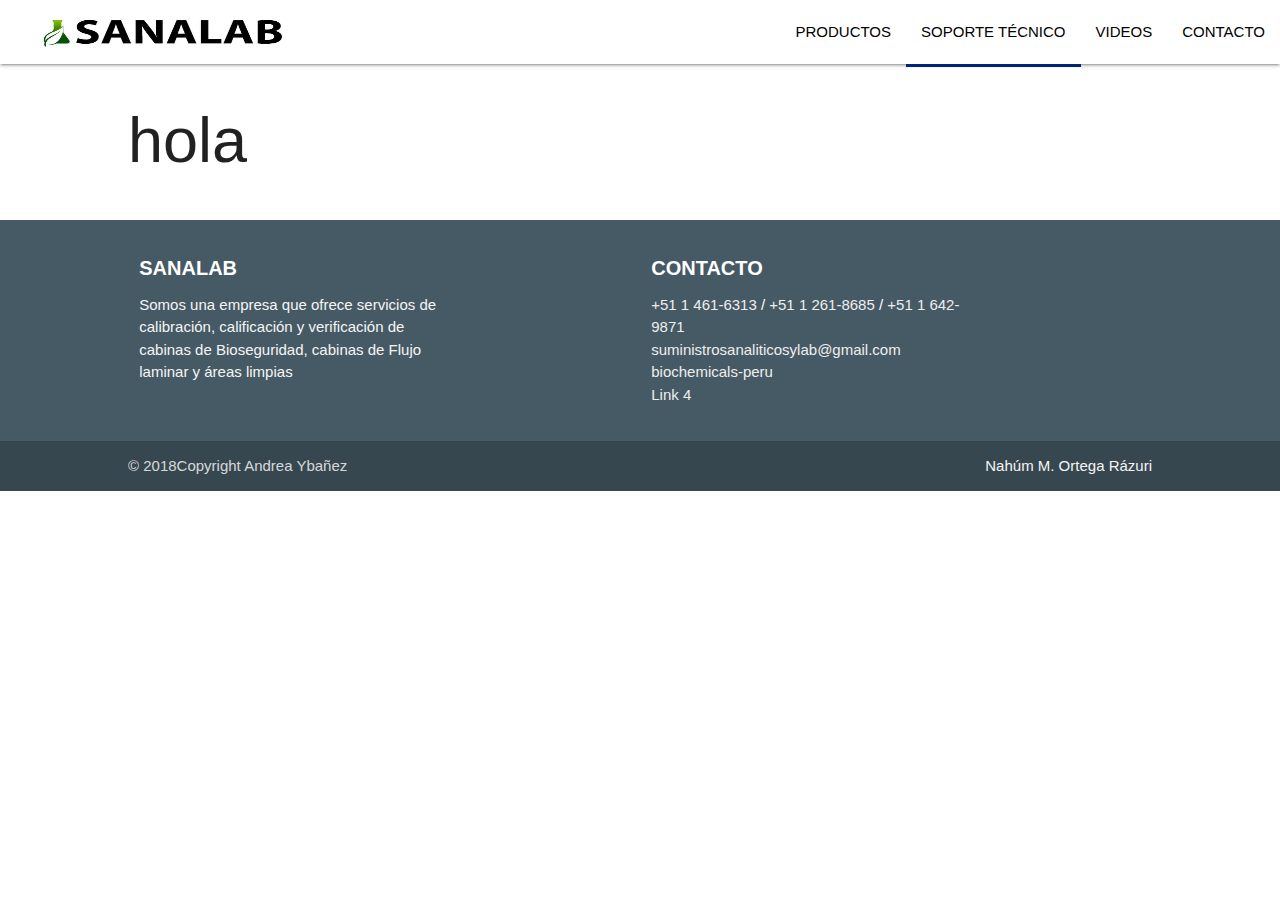
<file: src/support.html>
<!DOCTYPE html>
<html lang="en">

<head>
    <meta charset="UTF-8">
    <meta name="viewport" content="width=device-width, initial-scale=1.0">
    <meta http-equiv="X-UA-Compatible" content="ie=edge">
    <!-- Compiled and minified CSS -->
    <link rel="stylesheet" href="https://cdnjs.cloudflare.com/ajax/libs/materialize/1.0.0/css/materialize.min.css">
    <!-- Compiled and minified JavaScript -->
    <script src="https://cdnjs.cloudflare.com/ajax/libs/materialize/1.0.0/js/materialize.min.js"></script>
    
    <link href="https://fonts.googleapis.com/icon?family=Material+Icons" rel="stylesheet">
    <link rel="stylesheet" href="style.css">
    <title>portada</title>
</head>

<body>

    <div class="navbar-fixed">
        <nav>
            <div class="nav-wrapper white">
                <img src="../imagenes/WhatsApp Image 2018-11-26 at 20.47.06.jpeg" class="brand-logo logoNav ">
                <a href="#" data-target="mobile-demo" class="sidenav-trigger black-text"><i class="material-icons">menu</i></a>
                <ul class="right hide-on-med-and-down">
                    <li><a href="./index.html" class="black-text">PRODUCTOS</a></li>
                    <li class="sup"><a href="./support.html" class="black-text">SOPORTE TÉCNICO</a></li>
                    <li><a href="./videos.html" class="black-text">VIDEOS</a></li>
                    <li><a href="./contacto.html" class="black-text">CONTACTO</a></li>
                </ul>
            </div>
        </nav>
    </div>
    <ul class="sidenav" id="mobile-demo">
            <li><a href="./index.html" class="black-text">PRODUCTOS</a></li>
            <li class="sup"><a href="./support.html" class="black-text">SOPORTE TÉCNICO</a></li>
            <li><a href="./videos.html" class="black-text">VIDEOS</a></li>
            <li><a href="./contacto.html" class="black-text">CONTACTO</a></li>
    </ul>

    <!-- soporte tecnico  -->
    <div class="container">
        <div class="row">
            <h1>hola</h1>
            <a class="btn-floating btn-large cyan pulse fixed indigo darken-4"><i class="material-icons">chat</i></a>
        </div>
    </div>

    <footer class="page-footer blue-grey darken-2">
            <div class="container">
              <div class="row">
                <div class="col l4 s12">
                  <h5 class="white-text">SANALAB</h5>
                  <p class="grey-text text-lighten-4">Somos una empresa que ofrece servicios de calibración, calificación y verificación de cabinas de Bioseguridad, cabinas de Flujo laminar y áreas limpias</p>
                </div>
                
                <div class="col l4 offset-l2 s12">
                  <h5 class="white-text">CONTACTO</h5>
                  <ul>
                    <li><a class="grey-text text-lighten-3" href="#!">+51 1 461-6313</a> / <a class="grey-text text-lighten-3" href="#!"> +51 1 261-8685</a> / <a class="grey-text text-lighten-3" href="#!"> +51 1 642-9871</a></li>
                    <li><a class="grey-text text-lighten-3" href="#!">suministrosanaliticosylab@gmail.com</a></li>
                    <li><a class="grey-text text-lighten-3" href="#!">biochemicals-peru</a></li>
                    
                    <li><a class="grey-text text-lighten-3" href="#!">Link 4</a></li>
                  </ul>
                </div>
              </div>
            </div>
            <div class="footer-copyright blue-grey darken-3">
              <div class="container">
              © 2018Copyright Andrea Ybañez
              <a class="grey-text text-lighten-4 right" href="#!">Nahúm M. Ortega Rázuri</a>
              </div>
            </div>
          </footer>

    <script src="menu.js"></script>
</body>

</html>
</file>
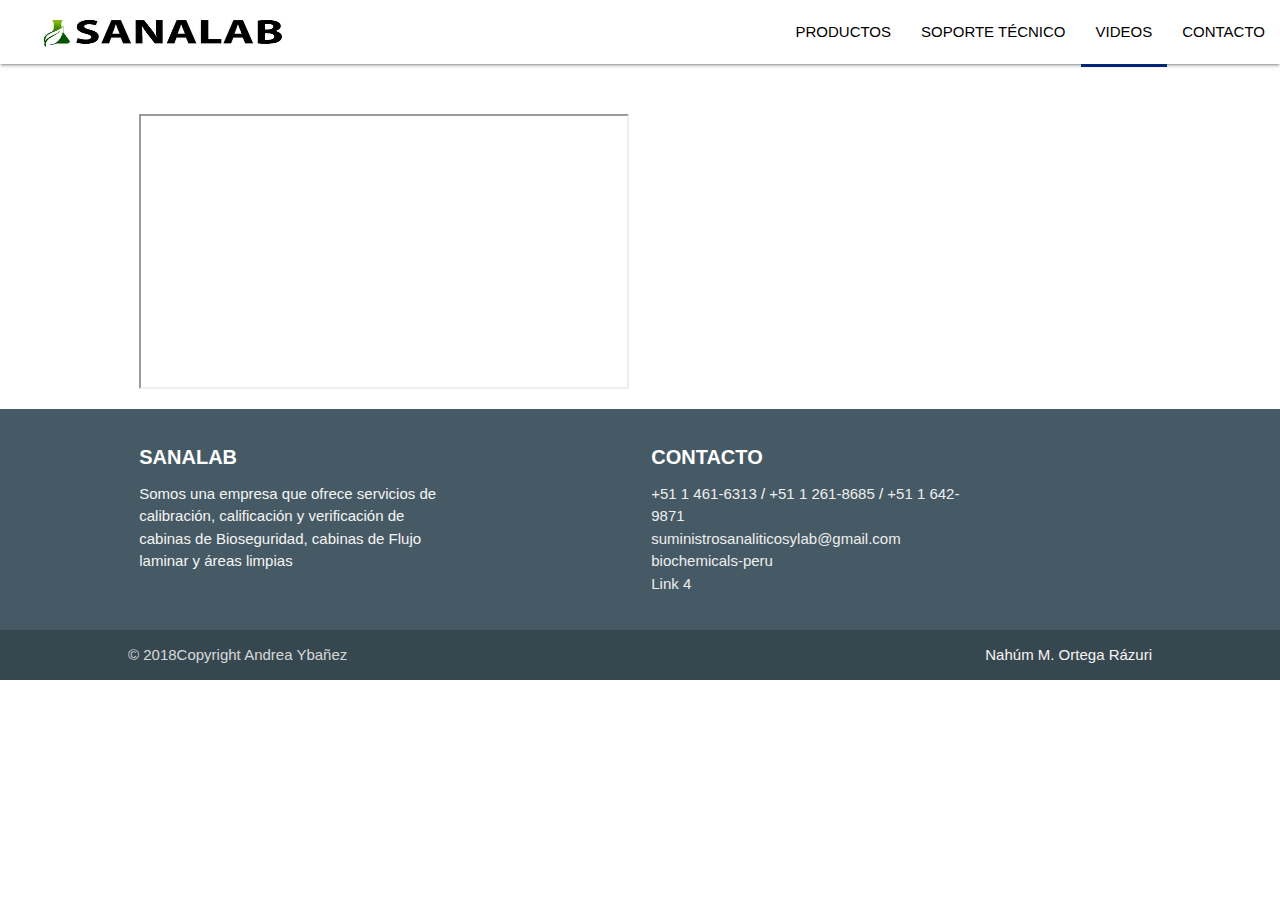
<file: src/videos.html>
<!DOCTYPE html>
<html lang="en">

<head>
    <meta charset="UTF-8">
    <meta name="viewport" content="width=device-width, initial-scale=1.0">
    <meta http-equiv="X-UA-Compatible" content="ie=edge">
    <!-- Compiled and minified CSS -->
    <link rel="stylesheet" href="https://cdnjs.cloudflare.com/ajax/libs/materialize/1.0.0/css/materialize.min.css">
    <!-- Compiled and minified JavaScript -->
    <script src="https://cdnjs.cloudflare.com/ajax/libs/materialize/1.0.0/js/materialize.min.js"></script>
    <link rel="stylesheet" href="style.css">
    <link href="https://fonts.googleapis.com/icon?family=Material+Icons" rel="stylesheet">
    <title>portada</title>
</head>

<body>

    <div class="navbar-fixed">
        <nav>
            <div class="nav-wrapper white">
                <img src="../imagenes/WhatsApp Image 2018-11-26 at 20.47.06.jpeg" class="brand-logo logoNav ">
                <a href="#" data-target="mobile-demo" class="sidenav-trigger black-text"><i class="material-icons">menu</i></a>
                <ul class="right hide-on-med-and-down">
                    <li><a href="./index.html" class="black-text">PRODUCTOS</a></li>
                    <li><a href="./support.html" class="black-text">SOPORTE TÉCNICO</a></li>
                    <li class="vid"><a href="./videos.html" class="black-text">VIDEOS</a></li>
                    <li><a href="./contacto.html" class="black-text">CONTACTO</a></li>
                </ul>
            </div>
        </nav>
    </div>
    <ul class="sidenav" id="mobile-demo">
        <li><a href="./index.html" class="black-text">PRODUCTOS</a></li>
        <li><a href="./support.html" class="black-text">SOPORTE TÉCNICO</a></li>
        <li class="vid"><a href="./videos.html" class="black-text">VIDEOS</a></li>
        <li><a href="./contacto.html" class="black-text">CONTACTO</a></li>
    </ul>

    <!-- videos -->
    <div class="container">
        <div class="row">
            <div class="col s12 m6 l6">
                <div class="video-container">
                    <iframe width="200" height="200" src="https://www.youtube.com/embed/XMTFSqpCsV8" frameborder="3"
                        allow="accelerometer; autoplay; encrypted-media; gyroscope; picture-in-picture" allowfullscreen></iframe>
                </div>
            </div>
            <div class="col s12 m6 l6">
                <div class="video-container">
                        <iframe width="560" height="315" src="https://www.youtube.com/embed/HiMoTFFYqbo" frameborder="0" allow="accelerometer; autoplay; encrypted-media; gyroscope; picture-in-picture" allowfullscreen></iframe>   </div>
                </div> 
                <a class="btn-floating btn-large cyan pulse fixed indigo darken-4"><i class="material-icons">chat</i></a>

                </div>
             </div>
             <footer class="page-footer blue-grey darken-2">
                    <div class="container">
                      <div class="row">
                        <div class="col l4 s12">
                          <h5 class="white-text">SANALAB</h5>
                          <p class="grey-text text-lighten-4">Somos una empresa que ofrece servicios de calibración, calificación y verificación de cabinas de Bioseguridad, cabinas de Flujo laminar y áreas limpias</p>
                        </div>
                        
                        <div class="col l4 offset-l2 s12">
                          <h5 class="white-text">CONTACTO</h5>
                          <ul>
                            <li><a class="grey-text text-lighten-3" href="#!">+51 1 461-6313</a> / <a class="grey-text text-lighten-3" href="#!"> +51 1 261-8685</a> / <a class="grey-text text-lighten-3" href="#!"> +51 1 642-9871</a></li>
                            <li><a class="grey-text text-lighten-3" href="#!">suministrosanaliticosylab@gmail.com</a></li>
                            <li><a class="grey-text text-lighten-3" href="#!">biochemicals-peru</a></li>
                            
                            <li><a class="grey-text text-lighten-3" href="#!">Link 4</a></li>
                          </ul>
                        </div>
                      </div>
                    </div>
                    <div class="footer-copyright blue-grey darken-3">
                      <div class="container">
                      © 2018Copyright Andrea Ybañez
                      <a class="grey-text text-lighten-4 right" href="#!">Nahúm M. Ortega Rázuri</a>
                      </div>
                    </div>
                  </footer>
    <script src="menu.js"></script>
</body>

</html>
</file>
<file: src/style.css>
/* *{
    border: 1px solid black;
} */
body{
    display: flexbox;
    background-image: url("https://virlab.es/wp-content/uploads/2018/03/bg_laboratorio.jpg");
    background-size: contain;
    flex-direction: column;
    }

.logoNav{
    width: 25%;
    height: 100%;
}

.prod{
    border-bottom: 3px solid #002575;
}

.sup{
    border-bottom: 3px solid #002575;
}

.vid{
    border-bottom: 3px solid #002575;
}

.contact{
    border-bottom: 3px solid #002575;
}

.video-container{
    margin-top: 50px;
}

ul li{
    font-weight: 500;
}

li:hover{
    border-bottom: 3px solid green;
}

.fixed{
   position: fixed;
   margin-top: 80vh;
   margin-left: 70vw;
   background: rgb(2, 35, 128);
}

.container{
    justify-content: center;
    width: 80%;
}

h5{
  font-size: 20px;
  font-weight: 700;
}

.btnMore{
    width: 100%;
    height: 100%;
    border: none;
    cursor: pointer;
    color: white;
    background: rgb(1, 77, 90);
}

.btnMore:hover{
    background: rgb(0, 82, 114);
}

.cardImage{
    width: 50%;
    height: 250px;
}
    
main {
    flex: 1 0 auto;
}

#content{
    display : none;
}

@media only screen and (max-width: 600px) {
    .logoNav{
        width: 45%;
        height: 100%;
    }
}
</file>
